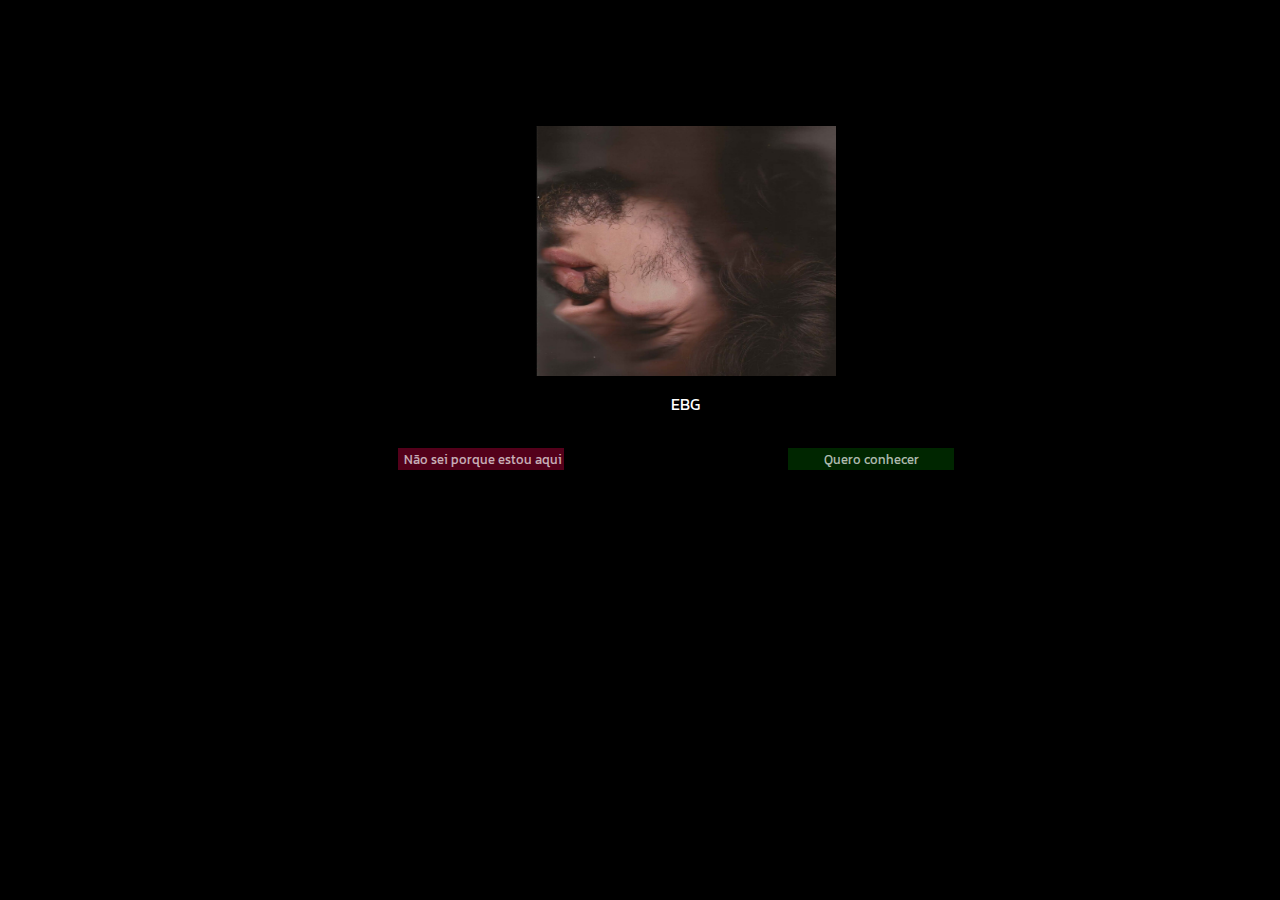
<file: index.html>
<!DOCTYPE HTML>

<HTML lang="pt-br">
	<HEAD>
		<meta charset="utf-8">
		<meta name="viewport" content="width=device-width, initial-scale=1.0, shrink-to-fit=no">
		<link rel="stylesheet" type="text/css" href="custom/css/landing.css">
		<link href="https://fonts.googleapis.com/css2?family=Alata&family=Kanit&display=swap" rel="stylesheet">
		<script type="text/javascript" src="custom/index.js"></script>
	</HEAD>
	<BODY>
		<main>
			<div class="caixaCentral">
				<img id="logo" src="imagens/eu.jpg">
				<div id="nomeLogo"><p>EBG</p></div>
				<button type="button" id="entraMesmoAssim" onclick='menor()'>Não sei porque estou aqui</button><button id="bemVindo" onclick="maior()">Quero conhecer</button>
			</div>
		</main>
	</BODY>
</HTML>
</file>
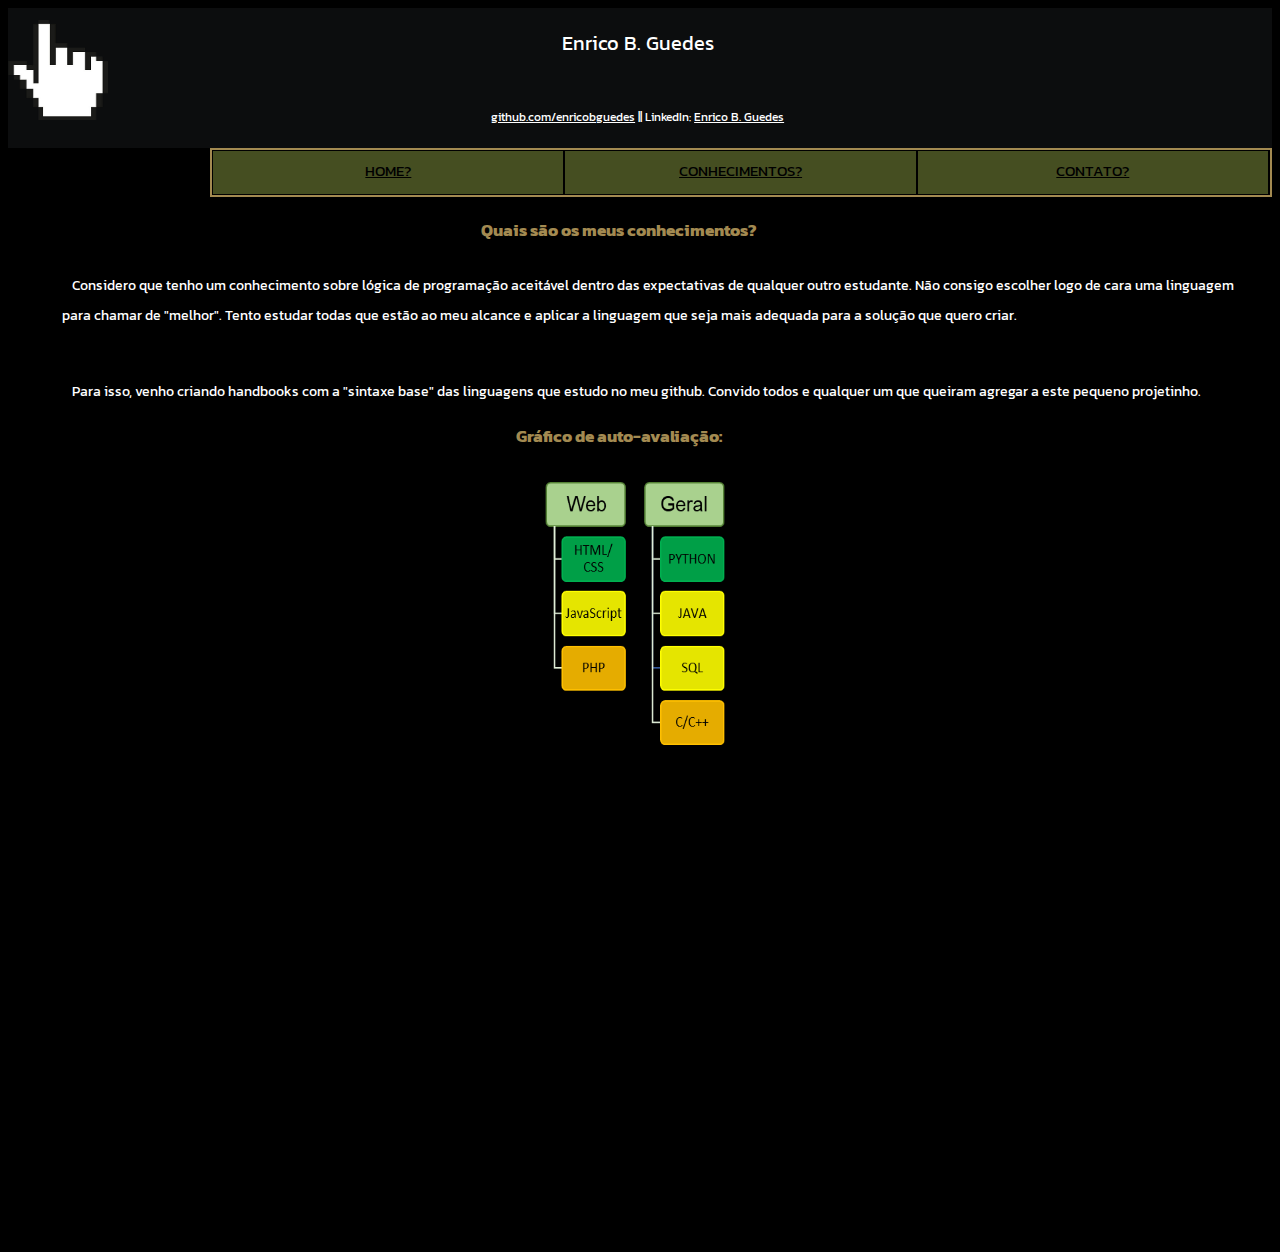
<file: paginas/conhecimentos.html>
<!DOCTYPE HTML>

<HTML lang="pt-br">
	<HEAD>
		<meta charset="utf-8">
		<meta name="viewport" content="width=device-width, initial-scale=1.0">
		<link rel="stylesheet" type="text/css" href="../custom/css/geral.css">
		<link href="https://fonts.googleapis.com/css2?family=Alata&family=Kanit&display=swap" rel="stylesheet">
	</HEAD>
	<BODY>
		<header>
			<div class="gridContainer">
				<div class="gridLogo"><img src="../imagens/logo.png" width="100px" height="100px"></div>
				<div class="gridNome"><p id="nomeLogo">Enrico B. Guedes</p><br><p id="quoteLogo"><a id="linkLogo" href= "https://github.com/enricobguedes"> github.com/enricobguedes</a> || LinkedIn: 
				<a id="linkLogo" href= "https://www.linkedin.com/in/enrico-b-guedes-63628a132/">Enrico B. Guedes</a></p></div>
			</div>
			<nav>
				<span class="menu">
					<ul class="listaMenuHome">						
						<a id="menu1" href="home.html"><p id="letraMenu">HOME?</p></a>
					</ul>
					<ul class="listaMenuConhecimentos">
						<a id="menu2" href="conhecimentos.html"><p id="letraMenu">CONHECIMENTOS?</p></a>
					</ul>
					<ul class="listaMenuContato">
						<a id="menu3" href="contatos.html"><p id="letraMenu">CONTATO?</p></a>
					</ul>
				</span>
			</nav>
		</header>
		<main>
			<!--<div class="sideBoxEsquerda">
				<p id="letraGeral">exemplo<br><br><br>exemplo</p>
			</div> -->	
			<div class="artigoPrincipal">
				<p1 id="tituloConhecimentos"><b>Quais são os meus conhecimentos?</b></p1>
				<p id="letraGeral">Considero que tenho um conhecimento sobre lógica de programação aceitável dentro das expectativas de qualquer outro estudante. Não consigo escolher logo de cara uma linguagem para chamar de "melhor". Tento estudar todas que estão ao meu alcance e aplicar a linguagem que seja mais adequada para a solução que quero criar.</p>
				<br>
				<p id="letraGeral">Para isso, venho criando handbooks com a "sintaxe base" das linguagens que estudo no meu github. Convido todos e qualquer um que queiram agregar a este pequeno projetinho.<p>
				<p1 id="tituloConhecimentos"><b>Gráfico de auto-avaliação:</b></p1>
				<br>
				<img id="graficoConhecimentos" src="../imagens/grafico.PNG">

			</div>
			<!--<div class="sideBoxDireita">
				<p id="letraGeral">exemplo<br><br><br>exemplo</p>
			</div>	-->
		</main>
	</BODY>
</HTML>
</file>
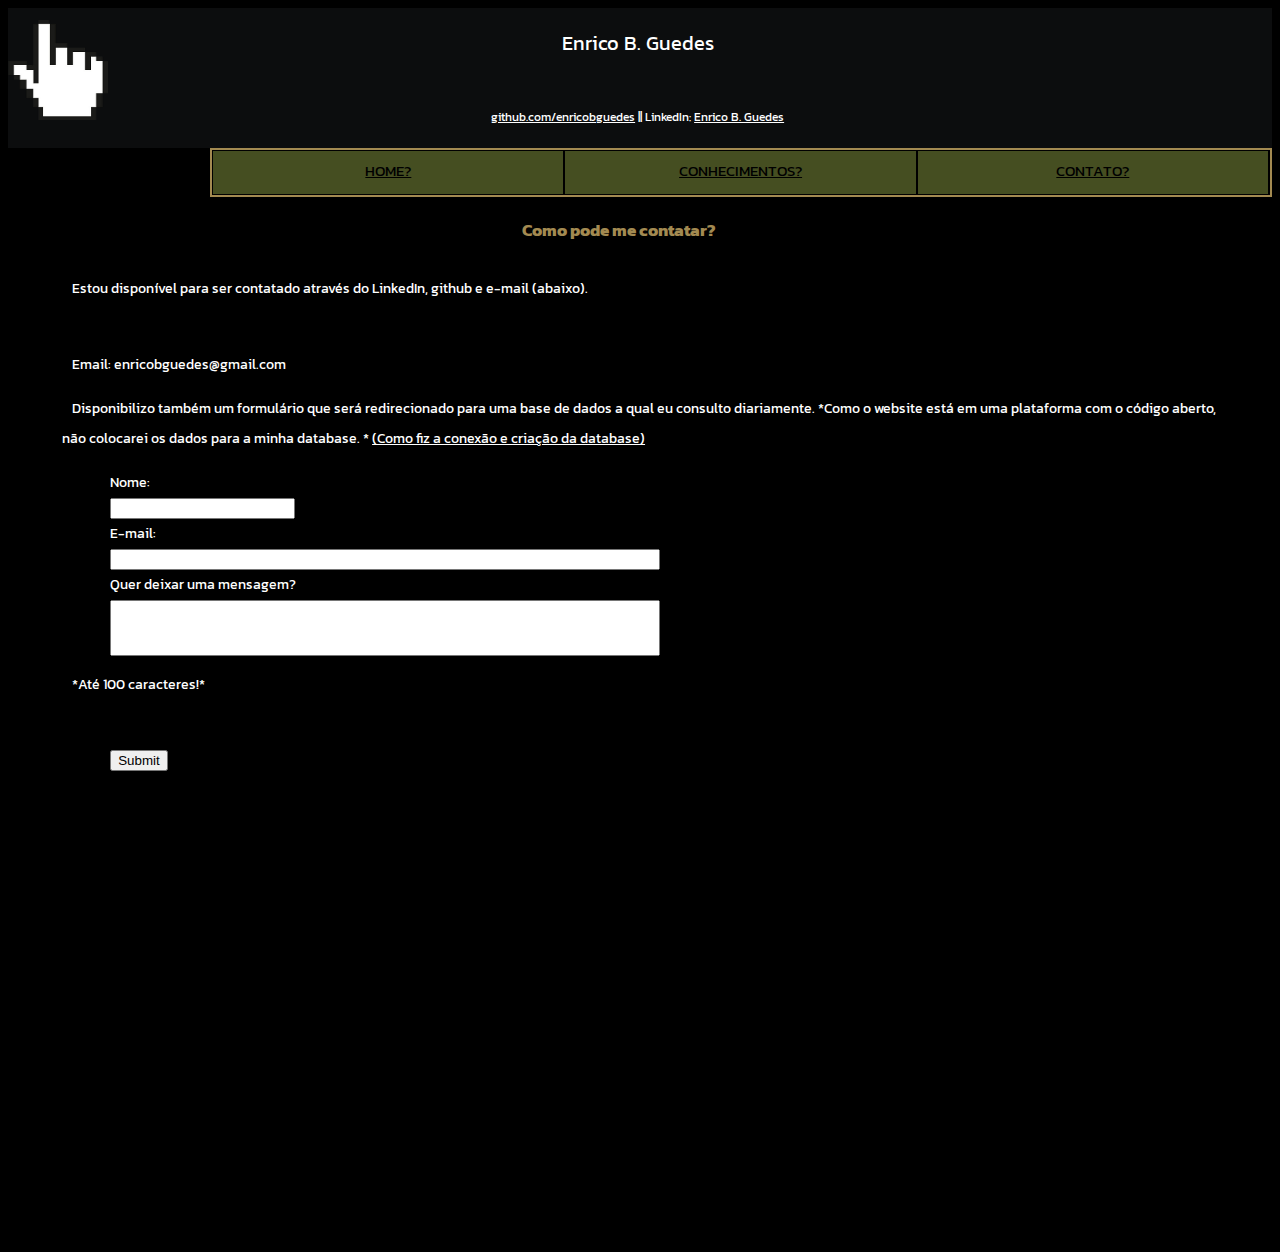
<file: paginas/contatos.html>
<!DOCTYPE HTML>

<HTML lang="pt-br">
	<HEAD>
		<meta charset="utf-8">
		<meta name="viewport" content="width=device-width, initial-scale=1.0">
		<link rel="stylesheet" type="text/css" href="../custom/css/geral.css">
		<link href="https://fonts.googleapis.com/css2?family=Alata&family=Kanit&display=swap" rel="stylesheet">
	</HEAD>
	<BODY>
		<header>
			<div class="gridContainer">
				<div class="gridLogo"><img src="../imagens/logo.png" width="100px" height="100px"></div>
				<div class="gridNome"><p id="nomeLogo">Enrico B. Guedes</p><br><p id="quoteLogo"><a id="linkLogo" href= "https://github.com/enricobguedes"> github.com/enricobguedes</a> || LinkedIn: 
				<a id="linkLogo" href= "https://www.linkedin.com/in/enrico-b-guedes-63628a132/">Enrico B. Guedes</a></p></div>
			</div>
			<nav>
				<span class="menu">
					<ul class="listaMenuHome">						
						<a id="menu1" href="home.html"><p id="letraMenu">HOME?</p></a>
					</ul>
					<ul class="listaMenuConhecimentos">
						<a id="menu2" href="conhecimentos.html"><p id="letraMenu">CONHECIMENTOS?</p></a>
					</ul>
					<ul class="listaMenuContato">
						<a id="menu3" href="contatos.html"><p id="letraMenu">CONTATO?</p></a>
					</ul>
				</span>
			</nav>
		</header>
		<main>
			<!--<div class="sideBoxEsquerda">
				<p id="letraGeral">exemplo<br><br><br>exemplo</p>
			</div> -->	
			<div class="artigoPrincipal">
				<p id="tituloContatos"><b>Como pode me contatar?</b></p>
				<p id="letraGeral">Estou disponível para ser contatado através do LinkedIn, github e e-mail (abaixo).</p>
				<br>
				<p id="letraGeral">Email: enricobguedes@gmail.com</p>
				<p id="letraGeral">Disponibilizo também um formulário que será redirecionado para uma base de dados a qual eu consulto diariamente. *Como o website está em uma plataforma com o código aberto, não colocarei os dados para a minha database. * <a id="linkLogo" href="https://github.com/enricobguedes/enricobguedes/blob/main/custom/actionPage.php"> (Como fiz a conexão e criação da database)</a></p>
				<form action="../custom/actionPage.php" method="POST">
					<label id="nomeLbl" for="nome">Nome: </label><br>
					<input type="text" size="20" maxlength="20" id="nome" name="nome" required><br>
					<label id="nomeLbl" for="email">E-mail: </label><br>
					<input type="email" size="40" maxlength="40" id="email" name="email" required><br>
					<label id="nomeLbl" for="mensagem">Quer deixar uma mensagem?</label><br>
					<input type="text" size="100" maxlength="100" id="mensagem" name="mensagem"><p id="letraGeral">*Até 100 caracteres!*</p><br><br>
					<input type="submit" id="enviar" name="enviar">
				</form>
			</div>
			<!--<div class="sideBoxDireita">
				<p id="letraGeral">exemplo<br><br><br>exemplo</p>
			</div>	-->
		</main>
	</BODY>
</HTML>
</file>
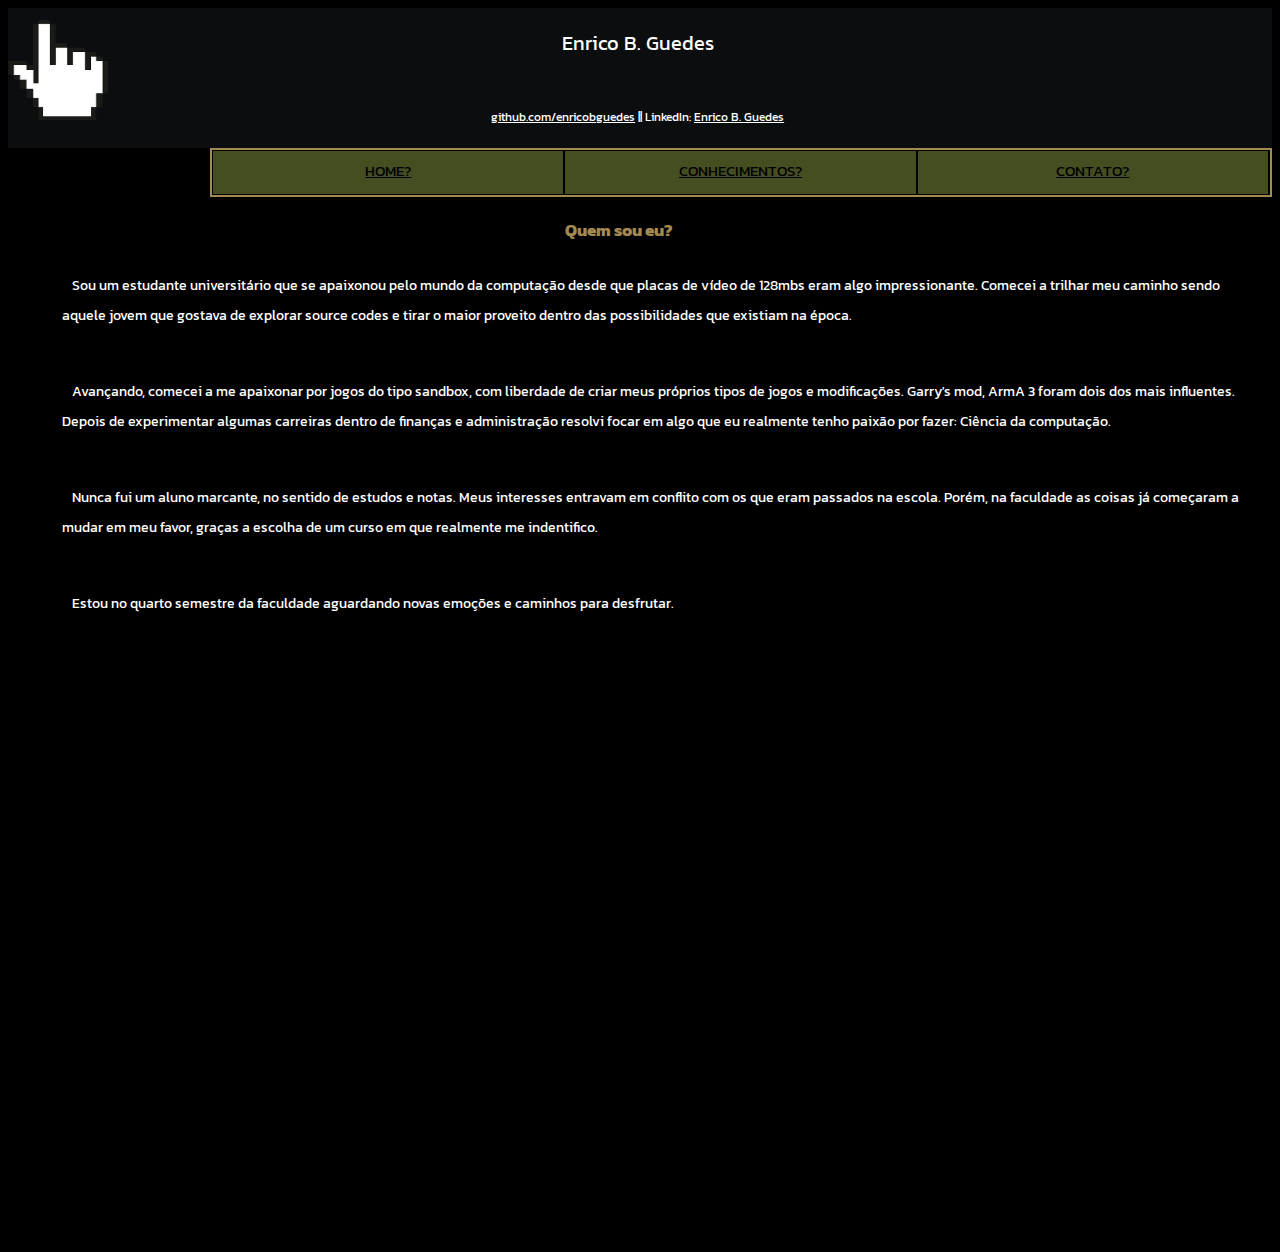
<file: paginas/home.html>
<!DOCTYPE HTML>

<HTML lang="pt-br">
	<HEAD>
		<meta charset="utf-8">
		<meta name="viewport" content="width=device-width, initial-scale=1.0">
		<link rel="stylesheet" type="text/css" href="../custom/css/geral.css">
		<link href="https://fonts.googleapis.com/css2?family=Alata&family=Kanit&display=swap" rel="stylesheet">
	</HEAD>
	<BODY>
		<header>
			<div class="gridContainer">
				<div class="gridLogo"><img src="../imagens/logo.png" width="100px" height="100px"></div>
				<div class="gridNome"><p id="nomeLogo">Enrico B. Guedes</p><br><p id="quoteLogo"><a id="linkLogo" href= "https://github.com/enricobguedes"> github.com/enricobguedes</a> || LinkedIn: 
				<a id="linkLogo" href= "https://www.linkedin.com/in/enrico-b-guedes-63628a132/">Enrico B. Guedes</a></p></div>
			</div>
			<nav>
				<span class="menu">
					<ul class="listaMenuHome">						
						<a id="menu1" href="home.html"><p id="letraMenu">HOME?</p></a>
					</ul>
					<ul class="listaMenuConhecimentos">
						<a id="menu2" href="conhecimentos.html"><p id="letraMenu">CONHECIMENTOS?</p></a>
					</ul>
					<ul class="listaMenuContato">
						<a id="menu3" href="contatos.html"><p id="letraMenu">CONTATO?</p></a>
					</ul>
				</span>
			</nav>
		</header>
		<main>
			<div class="artigoPrincipal">
				<p1 id="tituloHome"><b>Quem sou eu?</b></p1>
				<p id="letraGeral">Sou um estudante universitário que se apaixonou pelo mundo da computação desde que placas de vídeo de 128mbs eram algo impressionante. Comecei a trilhar meu caminho sendo aquele jovem que gostava de explorar source codes e tirar o maior proveito dentro das possibilidades que existiam na época.</p>
				<br> 
				<p id="letraGeral">Avançando, comecei a me apaixonar por jogos do tipo sandbox, com liberdade de criar meus próprios tipos de jogos e modificações. Garry's mod, ArmA 3 foram dois dos mais influentes. Depois de experimentar algumas carreiras dentro de finanças e administração resolvi focar em algo que eu realmente tenho paixão por fazer: Ciência da computação.</p>
				<br>
				<p id="letraGeral">Nunca fui um aluno marcante, no sentido de estudos e notas. Meus interesses entravam em conflito com os que eram passados na escola. Porém, na faculdade as coisas já começaram a mudar em meu favor, graças a escolha de um curso em que realmente me indentifico.</p>
				<br>
				<p id="letraGeral">Estou no quarto semestre da faculdade aguardando novas emoções e caminhos para desfrutar.</p>
				<br>
			</div>
		</main>
	</BODY>
</HTML>
</file>
<file: custom/css/landing.css>
body {
	background-color: black;
}

/* configurações gerais da caixa container */
.caixaCentral {
	white-space: nowrap;
	display: grid;
	grid-template-columns: auto auto auto auto;
	grid-template-rows: auto;
	margin-left: 30%;
	margin-right: 75%;
	margin-top: 10%;
	padding-bottom: 8px;
	padding-right: 15px;
	height: 35%;
	width: 628px;
	min-width: 599px;
	margin: 50%,50%,0%,0%;
	color: white;
	background-color: rgba(0,0,0,1);
}

/* confirguração letra do logo */
#nomeLogo {
	grid-column: 2/span 3;
	grid-row: 3;
	width: 300px;
	text-align: center;
	font-family: 'Kanit',sans-serif;
}

/* configuração imagem */
#logo {
	grid-row: 1/ span 2;
	grid-column: 2/span 3;
	width: 300px;
	height: 250px;
}

/*configurações dos botões */
#entraMesmoAssim{
	grid-row: 5;
	grid-column: 1/span 2;
	margin-top: 15px;
	margin-left: 10px;
	width: 168px;
	background-color: rgba(138, 0, 44, 0.6);
	border-radius: 0px;
	border: 1px solid black;
	box-shadow: 1px 2px 8px black;
	color: rgba(255,255,255,0.7);
	font-family: 'Kanit', sans-serif;
}
#bemVindo {
	grid-row: 5;
	grid-column:  4;
	margin-top: 15px;
	width: 168px;
	background-color: rgba(0, 63, 0, 0.6);
	border-radius: 0px;
	border: 1px solid black;
	box-shadow: 1px 2px 8px black;
	color: rgba(255,255,255,0.7);
	font-family: 'Kanit', sans-serif;
}


@media screen and (max-width: 720px) {

	.caixaCentral {
		width: 500px;
		grid-row: 1;
		grid-column: 1;
		justify-content: left;
	}
	#bemVindo {
		grid-row:5;
		grid-column: 3;
		margin:0px;
	}
	#entraMesmoAssim {
		grid-row: 4;
		grid-column: 3;
		margin: 0;
	}
}
</file>
<file: custom/css/geral.css>
body {
background-color: black
}

_marrom {
	color: #a38a51;
}

_marromEscuro{
	color: #463421;
}

_verdeEscuro{
	color: #454e21;
}

/*seção de conteúdos do header */

/* definição geral dos containers*/
.gridContainer {
	display: grid;
	grid-template-columns: 100px auto auto;
	grid-template-rows: auto auto;
	grid-gap: 0px;
	background-color: #0c0d0e;
	max-height: 100%;
	min-height: 50%;
	max-width: 100%;
	min-width: 50%;

}

/*container 1/logo */
.gridLogo {
	height:100px;
	width:100px;
	display: inline-block;
	text-align-last: left;
	padding-top: 12px;
}

/*container 1linha, coluna 2,3 */
.gridNome {
	grid-row: 1;
	grid-column: 2/span 3;
	display: block;
	text-align: center;
	color: white;
	padding-bottom: 10px;
	padding-right: 9%;
}

/*formatação de letras do website */


/*logo*/
#nomeLogo {
	font-family: 'Kanit', sans-serif;
	font-size: 20px;
}

#quoteLogo {
	font-family: 'Kanit', sans-serif;
	font-size: 12px;
}

/*letras gerais*/
#letraMenu {
	font-family: 'Kanit', sans-serif;
	font-size: 15px;
	padding-top: 8px;
	margin-block-end: 0px;
	margin-block-start:0px;
	text-align:center;
}

#tituloHome, #tituloConhecimentos {
	height:40px;
	width: 96.5%;
	font-family: 'Kanit', sans-serif;
	font-size: 17px;
	text-align: center;
	display: block;
	color: #a38a51;
	
}

#tituloContatos {
	height:40px;
	width: 96.5%;
	font-family: 'Kanit', sans-serif;
	font-size: 17px;
	text-align: center;
	margin-top: 0px;
	display:block;
	color: #a38a51;
}


#letraGeral {
	font-family: 'Kanit', sans-serif;
	font-size: 14px;
	padding-left: 2%;
	text-indent: 10px;
	line-height: 30px;
}

#nomeLbl {
	font-family: 'Kanit', sans-serif;
	font-size: 14px;
	padding-left: 6%;
	text-indent: 10px;
	line-height: 30px;
}

#nome, #email, #enviar, #mensagem {
	margin-left: 6%;
}
#email {
	width: 45%;
}
#mensagem {
	width: 45%;
	height: 50px;
}


/*definições gerais da barra de menu*/

nav {
	grid-column: 1/span 3;
	grid-row: 2;
	background-color: black;
	max-height: 100%;
	min-height: 50%;
	max-width: 100%;
	min-width: 50%;
	margin-left: 16%;
	display:block;
	text-align: center;
}

span {
	display: grid;
	grid-template-columns: 33.3% 33.3% 33.3%;
	grid-template-rows: 45px;
	background-color:black;
	height:45px;
	max-width: 1200px;
	text-align: center;
	color:#a38a51;
	border-width: 2px;
	border-style: solid;
	white-space: nowrap;
	position: -webkit-sticky;
	position: sticky;
	top: 0;
}

.listaMenuHome, .listaMenuConhecimentos, .listaMenuContato {
	height: 43px;
	margin: 1px 1px;
	padding: 0px;
	background-color: #454e21;
	font-family: 'Kanit', sans-serif;
	text-align: center;
	width: auto;
	max-width: 100%;
}

a {
	color: black;
}
#linkLogo {
	color: white;
}
ul:hover {
	background-color:#463421;
}

a:hover{
	color:#a38a51;
}

/*seção corpo do site*/

main {
	display: grid;
	grid-template-columns:auto;
	grid-template-rows: auto;
	padding: 10px 20px;
}

/*.sideBoxEsquerda {
	display: grid;
	height: auto;
	margin: 10px 10px;
	border: 2px solid #463421;
	color: black;
	background-color:white;
} */

.artigoPrincipal {
	display: block;
	height: 1007px;
	margin: 10px 10px;
	color: white;
}

#graficoConhecimentos {
	display: block;
	text-align: center;
	padding-left: 42%;
	margin: 0px;
}


/*.sideBoxDireita {

	display: grid;
	height:auto;
	max-height: 80%;
	margin: 10px 10px;
	border: 2px solid #463421;
	color: black;
	background-color:white; 

	}*/


@media screen and (max-width: 720px) {
	nav {
		margin:0 ;
	}
	span {
		grid-template-columns: 27.5% 45% 27.5%;
	}
	#graficoConhecimentos {
		padding-left: 20%;
		text-align: left;
	}
}
</file>
